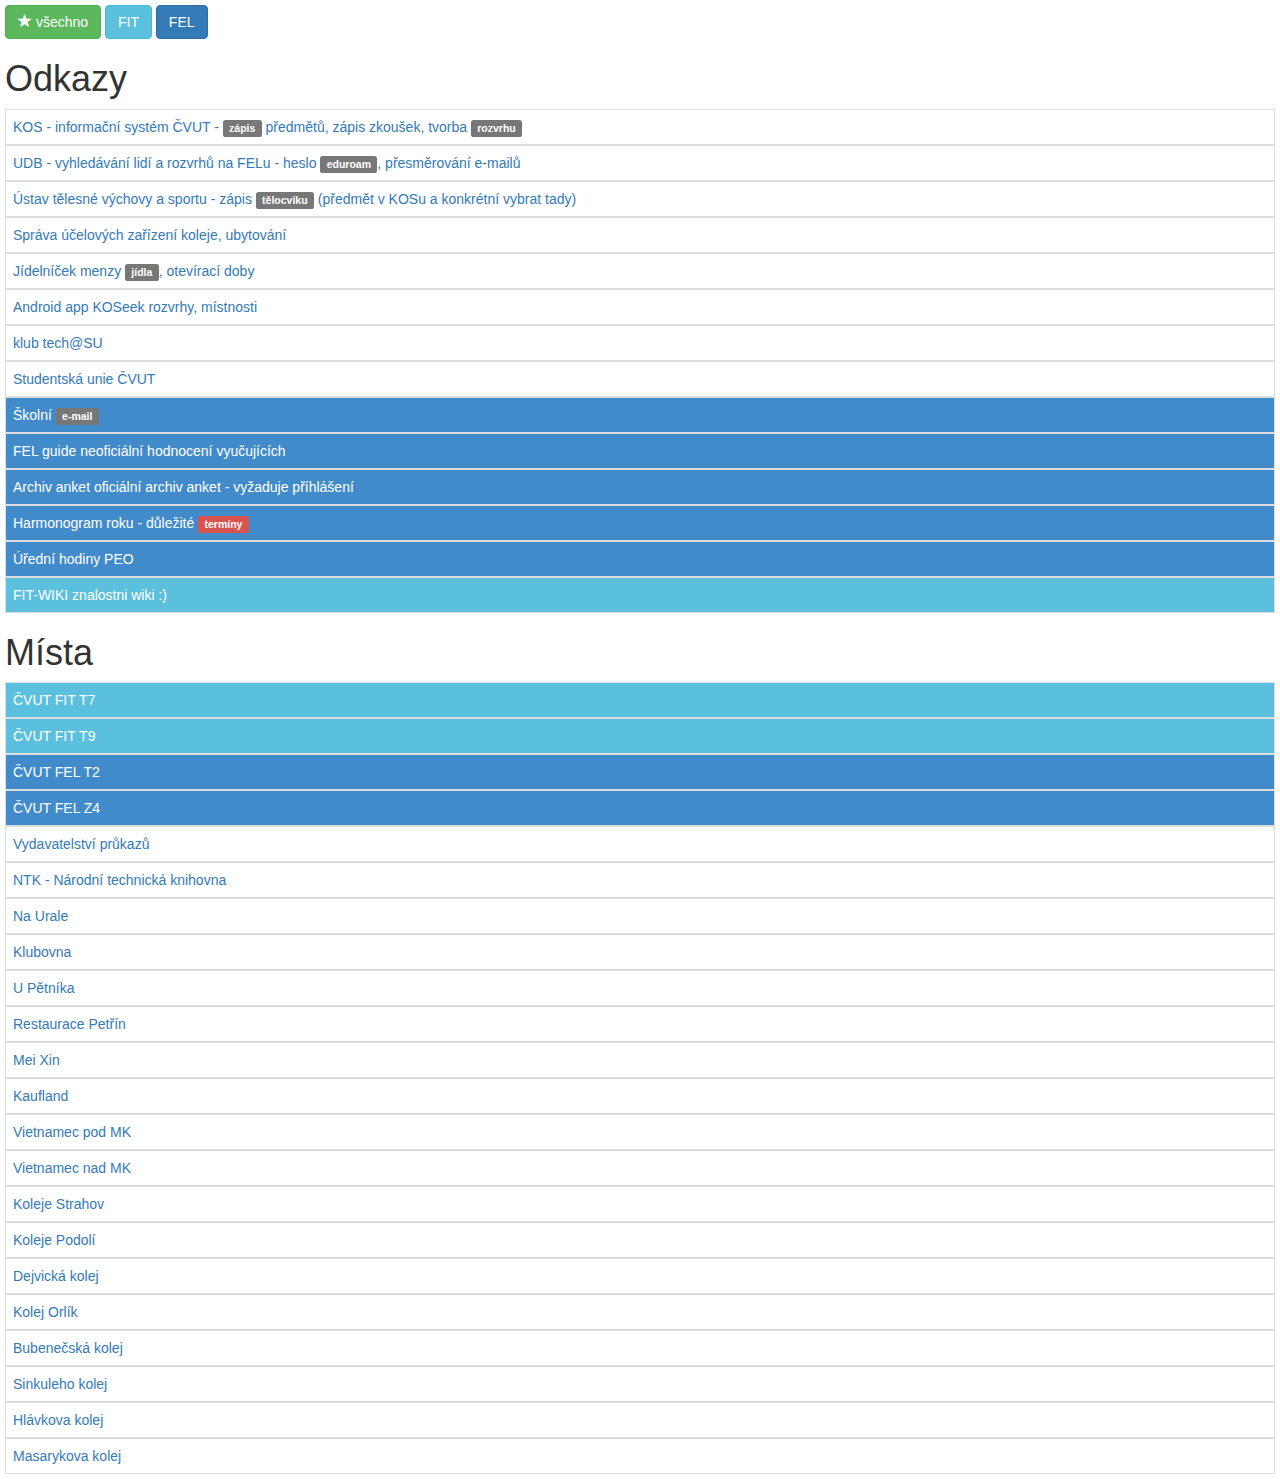
<file: projekty/technokrati/tahak/index.html>
<!doctype html>
<html>
<head>
<meta charset="utf-8">
<title>TECHtahák</title>
<script src="https://code.jquery.com/jquery-2.1.1.min.js"></script>
<link rel="stylesheet" href="http://netdna.bootstrapcdn.com/bootstrap/3.1.1/css/bootstrap.min.css">
<meta name="viewport" content="width=device-width, initial-scale=1">
</head>
<body>
<style>
	body {
		padding: 5px;
	}
	a {
		display: block;
		border: 1px solid #ddd;
		padding: 7px;
		width: 100%;
	}
	a:hover {
		border: 1px solid #aaa;
		border-left: 1px solid #000;
		text-decoration: none;
	}
	div.fit a, a.fit {
		color: #fff;
		background-color: #5bc0de;
	}
	div.fel a, a.fel {
		color: #fff;
		background-color: #428BCA;
	}

</style>
<script>
$(document).ready(function () {
	$('button[id|="obsah"]').on('click', function (e) {
		var typ = ($(this).attr('id').split('-')[1]);
		if (typ == 'fel') {
			$('.fel').show();
			$('.fit').hide();
		} else if (typ == 'fit') {
			$('.fel').hide();
			$('.fit').show();
		} else {
			$('.fel').show();
			$('.fit').show();
		}
	});
});
</script>

<!-- vybírání obsahu -->
<button type="button" id="obsah-vsechno" class="btn btn-success">
	<span class="glyphicon glyphicon-star"></span> všechno
</button>
<button type="button" id="obsah-fit" class="btn btn-info">
	FIT
</button>
<button type="button" id="obsah-fel" class="btn btn-primary">
	FEL
</button>

<h1>Odkazy</h1>
	<a href="https://kos.cvut.cz/">KOS - informační systém ČVUT - <span class="label label-default">zápis</span> předmětů, zápis zkoušek, tvorba <span class="label label-default">rozvrhu</span></a>
	<a href="https://udb.fel.cvut.cz/">UDB - vyhledávání lidí a rozvrhů na FELu - heslo <span class="label label-default">eduroam</span>, přesměrování e-mailů</a>
	<a href="http://www.utvs.cvut.cz/">Ústav tělesné výchovy a sportu - zápis <span class="label label-default">tělocviku</span> (předmět v KOSu a konkrétní vybrat tady)</a>
	<a href="http://www.suz.cvut.cz/">Správa účelových zařízení koleje, ubytování</a>
	<a href="http://agata.suz.cvut.cz/jidelnicky/index.php">Jídelníček menzy <span class="label label-default">jídla</span>, otevírací doby</a>
	<a href="https://play.google.com/store/apps/details?id=cz.cvut.kosapp">Android app KOSeek rozvrhy, místnosti</a>
	
	
	<a href="http://tech.su.cvut.cz/">klub tech@SU</a>
	<a href="http://su.cvut.cz/">Studentská unie ČVUT</a>

	<div class="fel">
	<a href="https://imap.feld.cvut.cz/">Školní <span class="label label-default">e-mail</a></a>
	<a href="http://felguide.monty.cz/">FEL guide neoficiální hodnocení vyučujících</a>
	<a href="https://www.fel.cvut.cz/anketa/index_starsi.html">Archiv anket oficiální archiv anket - vyžaduje příhlášení</a>
	<a href="http://www.fel.cvut.cz/education/harmonogram.html">Harmonogram roku - důležité <span class="label label-danger">termíny</span></a>
	<a href="http://www.fel.cvut.cz/education/uredni-hodiny.html">Úřední hodiny PEO</a>
	</div>

	<div class="fit">
	<a href="http://fit-wiki.cz">FIT-WIKI znalostni wiki :)</a>
	</div>

<h1>Místa</h1>
	<div class="fit">
	<a href="https://foursquare.com/v/%C4%8Dvut-fit-t7/4e748dff18506506cc8802df">ČVUT FIT T7</a>
	<a href="https://foursquare.com/v/%C4%8Dvut-fit-t9/4e0ae65bb61cf2466a0b0feb">ČVUT FIT T9</a>
	</div>
	<div class="fel">
	<a href="https://foursquare.com/v/%C4%8Dvut-fel-t2/4af3fa70f964a520bcef21e3">ČVUT FEL T2</a>
	<a href="https://foursquare.com/v/%C4%8Dvut-fel-z4/509b5018e4b0bd1e67504df4">ČVUT FEL Z4</a>
	</div>
	<a href="https://foursquare.com/v/vydavatelstv%C3%AD-pr%C5%AFkaz%C5%AF-%C4%8Dvut/4c84dd89ee6fef3bfb2d385c">Vydavatelství průkazů</a>
	<a href="https://foursquare.com/v/n%C3%A1rodn%C3%AD-technick%C3%A1-knihovna/4af2fd01f964a52095e921e3">NTK - Národní technická knihovna</a>

	<a href="https://foursquare.com/v/na-urale/4bacf747f964a5200a1f3be3">Na Urale</a>
	<a href="https://foursquare.com/v/kulturn%C3%AD-centrum-klubovna/4b9555f6f964a520259d34e3">Klubovna</a>
	<a href="https://foursquare.com/v/u-p%C4%9Btn%C3%ADka/4b459de7f964a5209a0e26e3">U Pětníka</a>
	<a href="https://foursquare.com/v/restaurace-pet%C5%99%C3%ADn/4af30418f964a520d1e921e3">Restaurace Petřín</a>
	<a href="https://foursquare.com/v/mei-xin-restaurace/4fbb9007e4b01e39076d0fd9">Mei Xin</a>
	<a href="https://foursquare.com/v/kaufland/4fc66309121d1e91daebded9">Kaufland</a>
	<a>Vietnamec pod MK</a>
	<a>Vietnamec nad MK</a>


	<a href="https://foursquare.com/v/koleje-strahov/4ba1238df964a520979b37e3">Koleje Strahov</a>
	<a href="https://foursquare.com/v/kolej-podol%C3%AD-praha/4b7e8856f964a52054f12fe3">Koleje Podolí</a>
	<a href="https://foursquare.com/v/kolej-dejvick%C3%A1-praha/4c3f96f5e26920a1beaf5be7">Dejvická kolej</a>
	<a href="https://foursquare.com/v/kolej-orl%C3%ADk/4bb3b0e042959c74ac4e222c">Kolej Orlík</a>
	<a href="https://foursquare.com/v/kolej-bubene%C4%8D/4d6fc99cd9bacbff2b084a4e">Bubenečská kolej</a>
	<a href="https://foursquare.com/v/sinkuleho-kolej/4c47e580972c0f470a602521">Sinkuleho kolej</a>
	<a href="https://foursquare.com/v/hl%C3%A1vkova-kolej/4bdbe6a7fed22d7f9c9157c9">Hlávkova kolej</a>
	<a href="https://foursquare.com/v/masarykova-kolej/4c987f0d05a1b1f704c48d53">Masarykova kolej</a>
</body>
</html>
</file>
